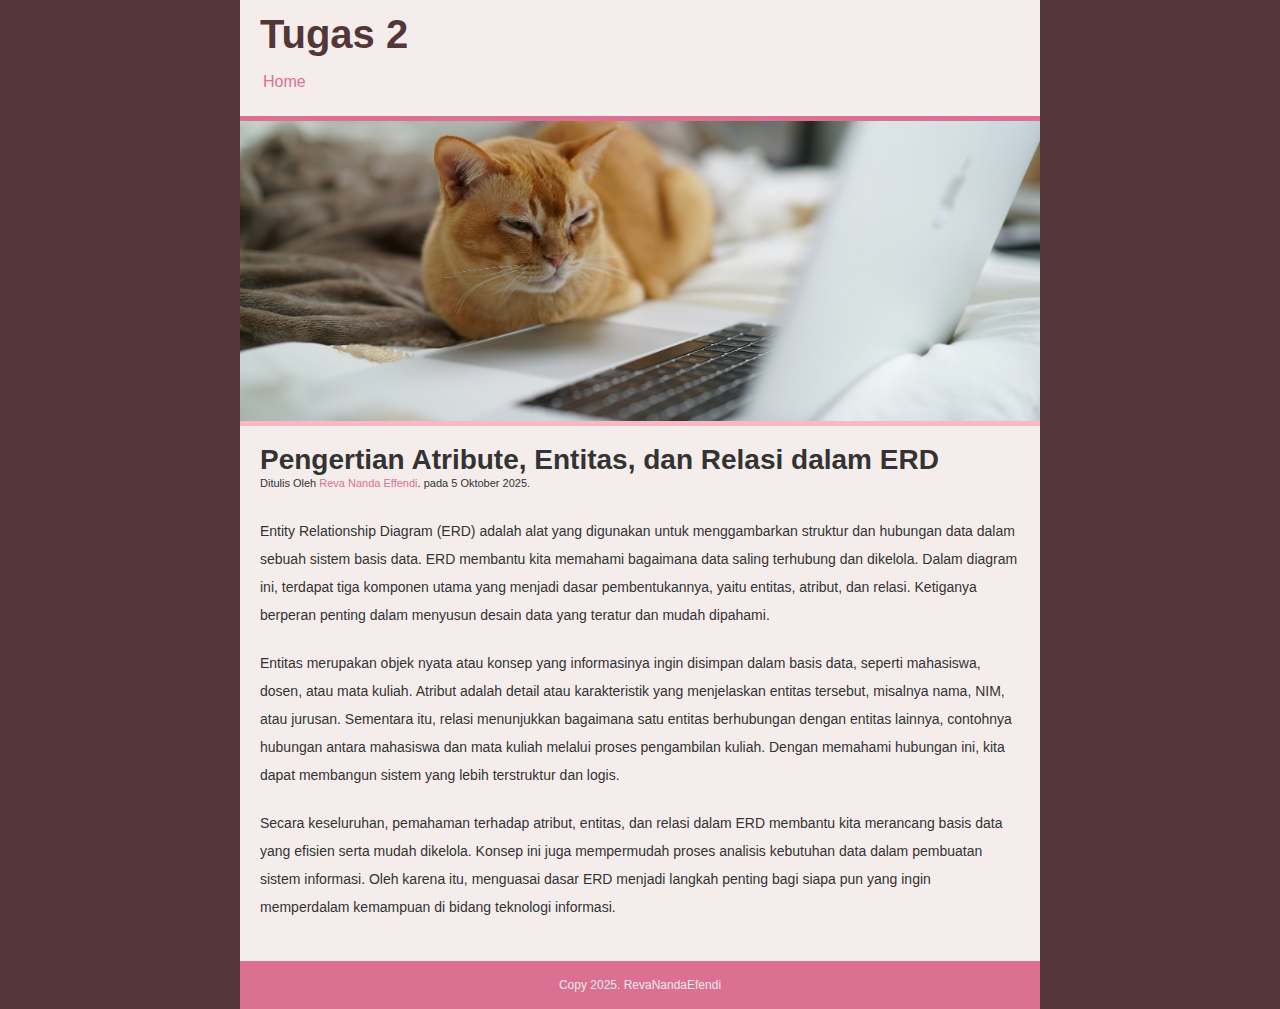
<file: entitas.html>
<!DOCTYPE html>
<html>
<head>
    <title>Halaman Post 1</title>
    <link rel="stylesheet" href="enstyle.css">
</head>
<body>
    
                <div class="container">
                    <div class="header">
                        <h1 class="judul">Tugas 2</h1>
                        <ul>
                            <li><a href="index.html">Home</a></li>
                        </ul>
                    </div>
                    <div class="hero"></div>
                    <div class="content">
                        <h2>Pengertian Atribute, Entitas, dan Relasi dalam ERD</h2>
                        <p class="penulis">Ditulis Oleh <a href="#">
                            Reva Nanda Effendi</a>. pada 5 Oktober 2025.</p>

                        <p>Entity Relationship Diagram (ERD) adalah alat yang digunakan untuk menggambarkan struktur dan hubungan data dalam sebuah sistem basis data. ERD membantu kita memahami bagaimana data saling terhubung dan dikelola. Dalam diagram ini, terdapat tiga komponen utama yang menjadi dasar pembentukannya, yaitu entitas, atribut, dan relasi. Ketiganya berperan penting dalam menyusun desain data yang teratur dan mudah dipahami.</p>

                        <p>Entitas merupakan objek nyata atau konsep yang informasinya ingin disimpan dalam basis data, seperti mahasiswa, dosen, atau mata kuliah. Atribut adalah detail atau karakteristik yang menjelaskan entitas tersebut, misalnya nama, NIM, atau jurusan. Sementara itu, relasi menunjukkan bagaimana satu entitas berhubungan dengan entitas lainnya, contohnya hubungan antara mahasiswa dan mata kuliah melalui proses pengambilan kuliah. Dengan memahami hubungan ini, kita dapat membangun sistem yang lebih terstruktur dan logis.</p>

                        <p>Secara keseluruhan, pemahaman terhadap atribut, entitas, dan relasi dalam ERD membantu kita merancang basis data yang efisien serta mudah dikelola. Konsep ini juga mempermudah proses analisis kebutuhan data dalam pembuatan sistem informasi. Oleh karena itu, menguasai dasar ERD menjadi langkah penting bagi siapa pun yang ingin memperdalam kemampuan di bidang teknologi informasi.</p>     
                    </div>
                     <div class="footer">
                    <p class="copy">Copy 2025.
                        RevaNandaEfendi
                    </p>
                </div>
                </div>
               

</body>
</html>
</file>
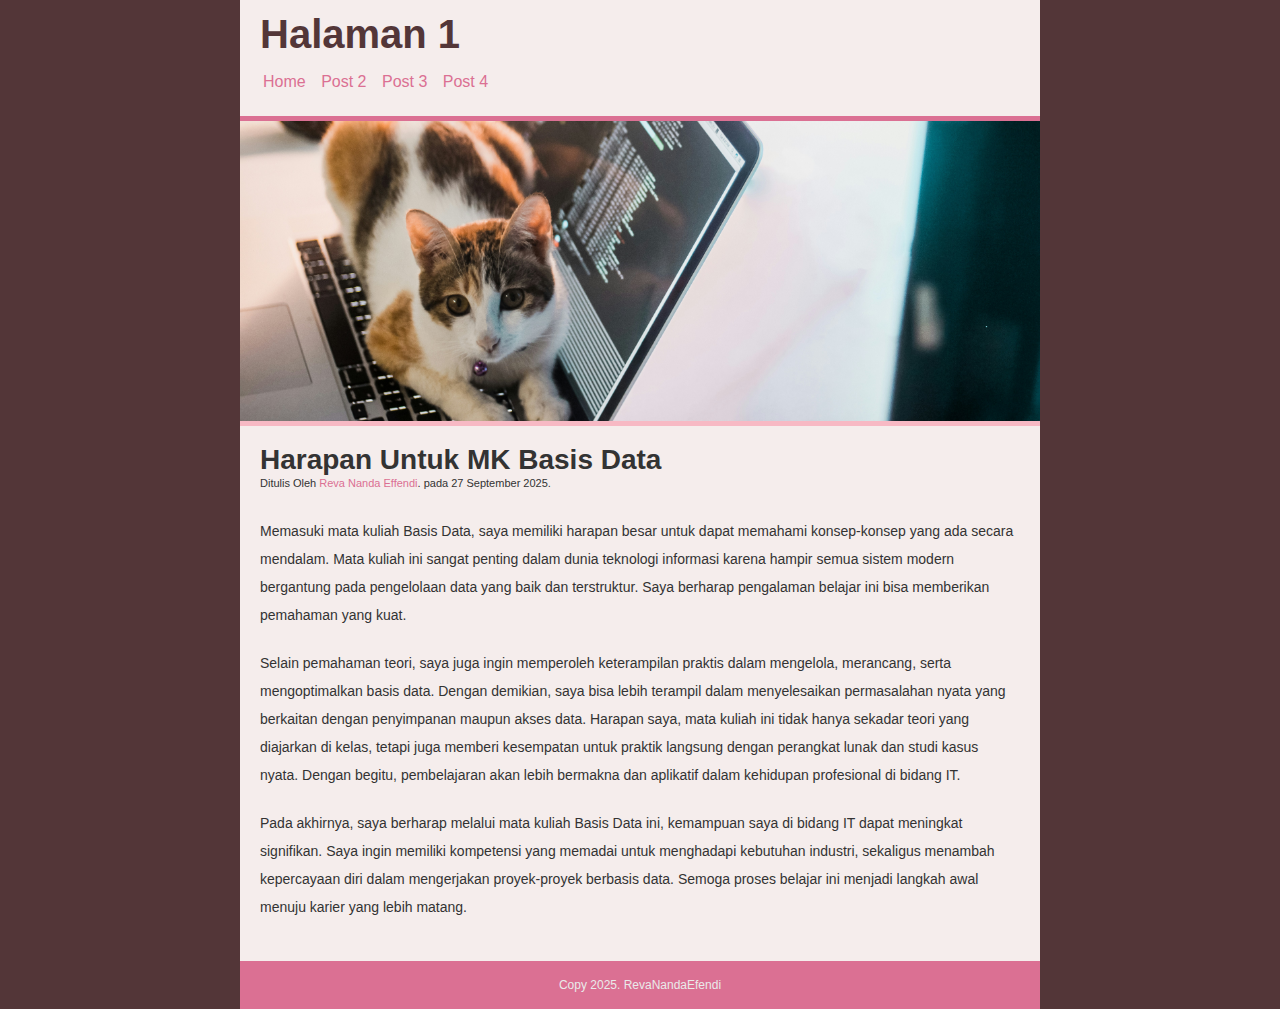
<file: post1.html>
<!DOCTYPE html>
<html>
<head>
    <title>Halaman Post 1</title>
    <link rel="stylesheet" href="style1.css">
</head>
<body>
    
                <div class="container">
                    <div class="header">
                        <h1 class="judul">Halaman 1</h1>
                        <ul>
                            <li><a href="index.html">Home</a></li>
                            <li><a href="post2.html">Post 2</a></li>
                            <li><a href="post3.html">Post 3</a></li>
                            <li><a href="post4.html">Post 4</a></li>
                        </ul>
                    </div>
                    <div class="hero"></div>
                    <div class="content">
                        <h2>Harapan Untuk MK Basis Data</h2>
                        <p class="penulis">Ditulis Oleh <a href="#">
                            Reva Nanda Effendi</a>. pada 27 September 2025.</p>

                        <p>Memasuki mata kuliah Basis Data, saya memiliki harapan besar untuk dapat memahami konsep-konsep yang ada secara mendalam. Mata kuliah ini sangat penting dalam dunia teknologi informasi karena hampir semua sistem modern bergantung pada pengelolaan data yang baik dan terstruktur. Saya berharap pengalaman belajar ini bisa memberikan pemahaman yang kuat.</p>

                        <p>Selain pemahaman teori, saya juga ingin memperoleh keterampilan praktis dalam mengelola, merancang, serta mengoptimalkan basis data. Dengan demikian, saya bisa lebih terampil dalam menyelesaikan permasalahan nyata yang berkaitan dengan penyimpanan maupun akses data. Harapan saya, mata kuliah ini tidak hanya sekadar teori yang diajarkan di kelas, tetapi juga memberi kesempatan untuk praktik langsung dengan perangkat lunak dan studi kasus nyata. Dengan begitu, pembelajaran akan lebih bermakna dan aplikatif dalam kehidupan profesional di bidang IT.</p>

                        <p>Pada akhirnya, saya berharap melalui mata kuliah Basis Data ini, kemampuan saya di bidang IT dapat meningkat signifikan. Saya ingin memiliki kompetensi yang memadai untuk menghadapi kebutuhan industri, sekaligus menambah kepercayaan diri dalam mengerjakan proyek-proyek berbasis data. Semoga proses belajar ini menjadi langkah awal menuju karier yang lebih matang.</p>     
                    </div>
                     <div class="footer">
                    <p class="copy">Copy 2025.
                        RevaNandaEfendi
                    </p>
                </div>
                </div>
               

</body>
</html>
</file>
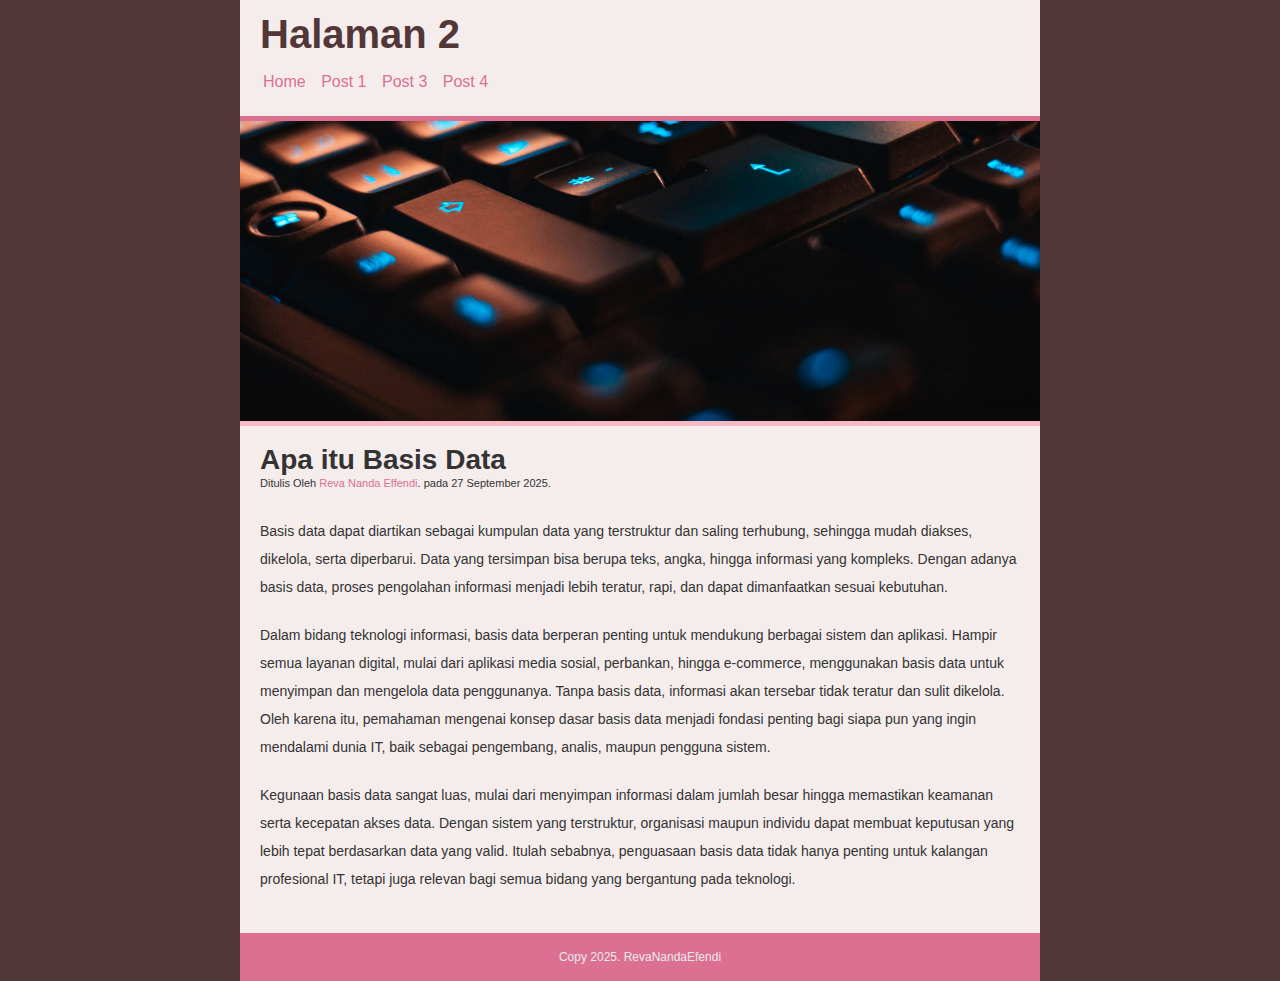
<file: post2.html>
<!DOCTYPE html>
<html>
<head>
    <title>Halaman Post 2</title>
    <link rel="stylesheet" href="style2.css">
</head>
<body>
    
                <div class="container">
                    <div class="header">
                        <h1 class="judul">Halaman 2</h1>
                        <ul>
                            <li><a href="index.html">Home</a></li>
                            <li><a href="post1.html">Post 1</a></li>
                            <li><a href="post3.html">Post 3</a></li>
                            <li><a href="post4.html">Post 4</a></li>
                        </ul>
                    </div>
                    <div class="hero"></div>
                    <div class="content">
                        <h2>Apa itu Basis Data</h2>
                        <p class="penulis">Ditulis Oleh <a href="#">
                            Reva Nanda Effendi</a>. pada 27 September 2025.</p>

                        <p>Basis data dapat diartikan sebagai kumpulan data yang terstruktur dan saling terhubung, sehingga mudah diakses, dikelola, serta diperbarui. Data yang tersimpan bisa berupa teks, angka, hingga informasi yang kompleks. Dengan adanya basis data, proses pengolahan informasi menjadi lebih teratur, rapi, dan dapat dimanfaatkan sesuai kebutuhan.</p>

                        <p>Dalam bidang teknologi informasi, basis data berperan penting untuk mendukung berbagai sistem dan aplikasi. Hampir semua layanan digital, mulai dari aplikasi media sosial, perbankan, hingga e-commerce, menggunakan basis data untuk menyimpan dan mengelola data penggunanya. Tanpa basis data, informasi akan tersebar tidak teratur dan sulit dikelola. Oleh karena itu, pemahaman mengenai konsep dasar basis data menjadi fondasi penting bagi siapa pun yang ingin mendalami dunia IT, baik sebagai pengembang, analis, maupun pengguna sistem.</p>

                        <p>Kegunaan basis data sangat luas, mulai dari menyimpan informasi dalam jumlah besar hingga memastikan keamanan serta kecepatan akses data. Dengan sistem yang terstruktur, organisasi maupun individu dapat membuat keputusan yang lebih tepat berdasarkan data yang valid. Itulah sebabnya, penguasaan basis data tidak hanya penting untuk kalangan profesional IT, tetapi juga relevan bagi semua bidang yang bergantung pada teknologi.</p>     
                    </div>
                     <div class="footer">
                    <p class="copy">Copy 2025.
                        RevaNandaEfendi
                    </p>
                </div>
                </div>
               

</body>
</html>
</file>
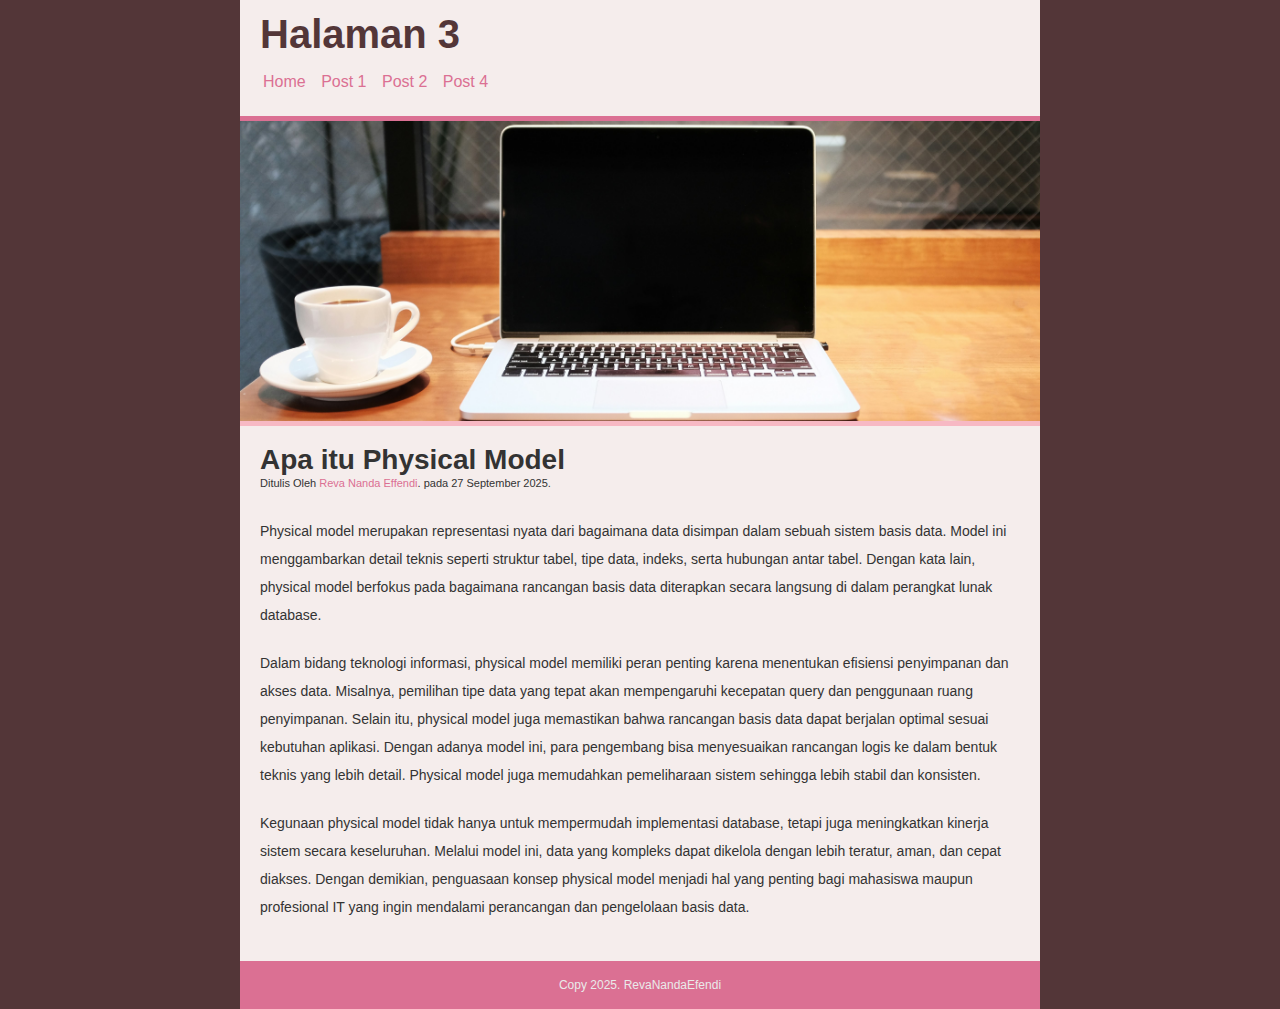
<file: post3.html>
<!DOCTYPE html>
<html>
<head>
    <title>Halaman Post 3</title>
    <link rel="stylesheet" href="style3.css">
</head>
<body>
    
                <div class="container">
                    <div class="header">
                        <h1 class="judul">Halaman 3</h1>
                        <ul>
                            <li><a href="index.html">Home</a></li>
                            <li><a href="post1.html">Post 1</a></li>
                            <li><a href="post2.html">Post 2</a></li>
                            <li><a href="post4.html">Post 4</a></li>
                        </ul>
                    </div>
                    <div class="hero"></div>
                    <div class="content">
                        <h2>Apa itu Physical Model</h2>
                        <p class="penulis">Ditulis Oleh <a href="#">
                            Reva Nanda Effendi</a>. pada 27 September 2025.</p>

                        <p>Physical model merupakan representasi nyata dari bagaimana data disimpan dalam sebuah sistem basis data. Model ini menggambarkan detail teknis seperti struktur tabel, tipe data, indeks, serta hubungan antar tabel. Dengan kata lain, physical model berfokus pada bagaimana rancangan basis data diterapkan secara langsung di dalam perangkat lunak database.</p>

                        <p>Dalam bidang teknologi informasi, physical model memiliki peran penting karena menentukan efisiensi penyimpanan dan akses data. Misalnya, pemilihan tipe data yang tepat akan mempengaruhi kecepatan query dan penggunaan ruang penyimpanan. Selain itu, physical model juga memastikan bahwa rancangan basis data dapat berjalan optimal sesuai kebutuhan aplikasi. Dengan adanya model ini, para pengembang bisa menyesuaikan rancangan logis ke dalam bentuk teknis yang lebih detail. Physical model juga memudahkan pemeliharaan sistem sehingga lebih stabil dan konsisten.</p>

                        <p>Kegunaan physical model tidak hanya untuk mempermudah implementasi database, tetapi juga meningkatkan kinerja sistem secara keseluruhan. Melalui model ini, data yang kompleks dapat dikelola dengan lebih teratur, aman, dan cepat diakses. Dengan demikian, penguasaan konsep physical model menjadi hal yang penting bagi mahasiswa maupun profesional IT yang ingin mendalami perancangan dan pengelolaan basis data.</p>     
                    </div>
                     <div class="footer">
                    <p class="copy">Copy 2025.
                        RevaNandaEfendi
                    </p>
                </div>
                </div>
               

</body>
</html>
</file>
<file: enstyle.css>
html, body, div, span, applet, object, iframe,
h1, h2, h3, h4, h5, h6, p, blockquote, pre,
a, abbr, acronym, address, big, cite, code,
del, dfn, em, img, ins, kbd, q, s, samp,
small, strike, strong, sub, sup, tt, var,
b, u, i, center,
dl, dt, dd, ol, ul, li,
fieldset, form, label, legend,
table, caption, tbody, tfoot, thead, tr, th, td,
article, aside, canvas, details, embed, 
figure, figcaption, footer, header, hgroup, 
menu, nav, output, ruby, section, summary,
time, mark, audio, video {
	margin: 0;
	padding: 0;
	border: 0;
	font-size: 100%;
	font: inherit;
	vertical-align: baseline;
}
/* HTML5 display-role reset for older browsers */
article, aside, details, figcaption, figure, 
footer, header, hgroup, menu, nav, section {
	display: block;
}
body {
	line-height: 1;
}
ol, ul {
	list-style: none;
}
blockquote, q {
	quotes: none;
}
blockquote:before, blockquote:after,
q:before, q:after {
	content: '';
	content: none;
}
table {
	border-collapse: collapse;
	border-spacing: 0;
}

/* STYLE */

body{
    font: 16px/28px arial, sans-serif;
    background-color: #533638;
    color: #333;
}

.container{
    width: 800px;
    margin: auto;
    background-color: #f5edec;
}

.header{
    padding: 20px;
    padding-bottom: 20px;
}

.header .judul{
    font-size: 40px;
    font-weight: bold;
    color: #533638;
}

.header ul li{
    display: inline-block;
    margin-top: 20px;
    margin-right: 5px;
}

.header a{
    text-decoration: none;
    color: palevioletred;
    padding: 3px;

}

.header a:hover {
    background-color: #533638;
    color: #f5edec;
}

.hero{
    height: 300px;
    background-image: url(gambar/laptop.jpg);
    background-size: cover;
    background-position: 0 -100px;
    border-top: 5px solid palevioletred;
    border-bottom: 5px solid #f7b9c4;


}

.content{
    padding: 20px;
}


.content h2{
    font-size: 28px;
    font-weight: bold;
}

.content .penulis{
    font-size: 11px;
    margin-top: -5px;
}


.content .penulis a {
    text-decoration: none;
    color: palevioletred;
}

.content p{
    margin-bottom: 20px;
    font-size: 14px;
}

.footer{
    background-color: palevioletred;
    padding: 10px;
}

.footer .copy{
    color: #eaeaea;
    text-align: center;
    font-size: 12px;
}
</file>
<file: style1.css>
html, body, div, span, applet, object, iframe,
h1, h2, h3, h4, h5, h6, p, blockquote, pre,
a, abbr, acronym, address, big, cite, code,
del, dfn, em, img, ins, kbd, q, s, samp,
small, strike, strong, sub, sup, tt, var,
b, u, i, center,
dl, dt, dd, ol, ul, li,
fieldset, form, label, legend,
table, caption, tbody, tfoot, thead, tr, th, td,
article, aside, canvas, details, embed, 
figure, figcaption, footer, header, hgroup, 
menu, nav, output, ruby, section, summary,
time, mark, audio, video {
	margin: 0;
	padding: 0;
	border: 0;
	font-size: 100%;
	font: inherit;
	vertical-align: baseline;
}
/* HTML5 display-role reset for older browsers */
article, aside, details, figcaption, figure, 
footer, header, hgroup, menu, nav, section {
	display: block;
}
body {
	line-height: 1;
}
ol, ul {
	list-style: none;
}
blockquote, q {
	quotes: none;
}
blockquote:before, blockquote:after,
q:before, q:after {
	content: '';
	content: none;
}
table {
	border-collapse: collapse;
	border-spacing: 0;
}

/* STYLE */

body{
    font: 16px/28px arial, sans-serif;
    background-color: #533638;
    color: #333;
}

.container{
    width: 800px;
    margin: auto;
    background-color: #f5edec;
}

.header{
    padding: 20px;
    padding-bottom: 20px;
}

.header .judul{
    font-size: 40px;
    font-weight: bold;
    color: #533638;
}

.header ul li{
    display: inline-block;
    margin-top: 20px;
    margin-right: 5px;
}

.header a{
    text-decoration: none;
    color: palevioletred;
    padding: 3px;

}

.header a:hover {
    background-color: #533638;
    color: #f5edec;
}

.hero{
    height: 300px;
    background-image: url(gambar/win.jpg);
    background-size: cover;
    background-position: 0 -220px;
    border-top: 5px solid palevioletred;
    border-bottom: 5px solid #f7b9c4;


}

.content{
    padding: 20px;
}


.content h2{
    font-size: 28px;
    font-weight: bold;
}

.content .penulis{
    font-size: 11px;
    margin-top: -5px;
}


.content .penulis a {
    text-decoration: none;
    color: palevioletred;
}

.content p{
    margin-bottom: 20px;
    font-size: 14px;
}

.footer{
    background-color: palevioletred;
    padding: 10px;
}

.footer .copy{
    color: #eaeaea;
    text-align: center;
    font-size: 12px;
}
</file>
<file: style2.css>
html, body, div, span, applet, object, iframe,
h1, h2, h3, h4, h5, h6, p, blockquote, pre,
a, abbr, acronym, address, big, cite, code,
del, dfn, em, img, ins, kbd, q, s, samp,
small, strike, strong, sub, sup, tt, var,
b, u, i, center,
dl, dt, dd, ol, ul, li,
fieldset, form, label, legend,
table, caption, tbody, tfoot, thead, tr, th, td,
article, aside, canvas, details, embed, 
figure, figcaption, footer, header, hgroup, 
menu, nav, output, ruby, section, summary,
time, mark, audio, video {
	margin: 0;
	padding: 0;
	border: 0;
	font-size: 100%;
	font: inherit;
	vertical-align: baseline;
}
/* HTML5 display-role reset for older browsers */
article, aside, details, figcaption, figure, 
footer, header, hgroup, menu, nav, section {
	display: block;
}
body {
	line-height: 1;
}
ol, ul {
	list-style: none;
}
blockquote, q {
	quotes: none;
}
blockquote:before, blockquote:after,
q:before, q:after {
	content: '';
	content: none;
}
table {
	border-collapse: collapse;
	border-spacing: 0;
}

/* STYLE */

body{
    font: 16px/28px arial, sans-serif;
    background-color: #533638;
    color: #333;
}

.container{
    width: 800px;
    margin: auto;
    background-color: #f5edec;
}

.header{
    padding: 20px;
    padding-bottom: 20px;
}

.header .judul{
    font-size: 40px;
    font-weight: bold;
    color: #533638;
}

.header ul li{
    display: inline-block;
    margin-top: 20px;
    margin-right: 5px;
}

.header a{
    text-decoration: none;
    color: palevioletred;
    padding: 3px;

}

.header a:hover {
    background-color: #533638;
    color: #f5edec;
}

.hero{
    height: 300px;
    background-image: url(gambar/keyboar.jpg);
    background-size: cover;
    background-position: 0 -220px;
    border-top: 5px solid palevioletred;
    border-bottom: 5px solid #f7b9c4;


}

.content{
    padding: 20px;
}


.content h2{
    font-size: 28px;
    font-weight: bold;
}

.content .penulis{
    font-size: 11px;
    margin-top: -5px;
}


.content .penulis a {
    text-decoration: none;
    color: palevioletred;
}

.content p{
    margin-bottom: 20px;
    font-size: 14px;
}

.footer{
    background-color: palevioletred;
    padding: 10px;
}

.footer .copy{
    color: #eaeaea;
    text-align: center;
    font-size: 12px;
}
</file>
<file: style3.css>
html, body, div, span, applet, object, iframe,
h1, h2, h3, h4, h5, h6, p, blockquote, pre,
a, abbr, acronym, address, big, cite, code,
del, dfn, em, img, ins, kbd, q, s, samp,
small, strike, strong, sub, sup, tt, var,
b, u, i, center,
dl, dt, dd, ol, ul, li,
fieldset, form, label, legend,
table, caption, tbody, tfoot, thead, tr, th, td,
article, aside, canvas, details, embed, 
figure, figcaption, footer, header, hgroup, 
menu, nav, output, ruby, section, summary,
time, mark, audio, video {
	margin: 0;
	padding: 0;
	border: 0;
	font-size: 100%;
	font: inherit;
	vertical-align: baseline;
}
/* HTML5 display-role reset for older browsers */
article, aside, details, figcaption, figure, 
footer, header, hgroup, menu, nav, section {
	display: block;
}
body {
	line-height: 1;
}
ol, ul {
	list-style: none;
}
blockquote, q {
	quotes: none;
}
blockquote:before, blockquote:after,
q:before, q:after {
	content: '';
	content: none;
}
table {
	border-collapse: collapse;
	border-spacing: 0;
}

/* STYLE */

body{
    font: 16px/28px arial, sans-serif;
    background-color: #533638;
    color: #333;
}

.container{
    width: 800px;
    margin: auto;
    background-color: #f5edec;
}

.header{
    padding: 20px;
    padding-bottom: 20px;
}

.header .judul{
    font-size: 40px;
    font-weight: bold;
    color: #533638;
}

.header ul li{
    display: inline-block;
    margin-top: 20px;
    margin-right: 5px;
}

.header a{
    text-decoration: none;
    color: palevioletred;
    padding: 3px;

}

.header a:hover {
    background-color: #533638;
    color: #f5edec;
}

.hero{
    height: 300px;
    background-image: url(gambar/kom.jpg);
    background-size: cover;
    background-position: 0 -118px;
    border-top: 5px solid palevioletred;
    border-bottom: 5px solid #f7b9c4;


}

.content{
    padding: 20px;
}


.content h2{
    font-size: 28px;
    font-weight: bold;
}

.content .penulis{
    font-size: 11px;
    margin-top: -5px;
}


.content .penulis a {
    text-decoration: none;
    color: palevioletred;
}

.content p{
    margin-bottom: 20px;
    font-size: 14px;
}

.footer{
    background-color: palevioletred;
    padding: 10px;
}

.footer .copy{
    color: #eaeaea;
    text-align: center;
    font-size: 12px;
}
</file>
